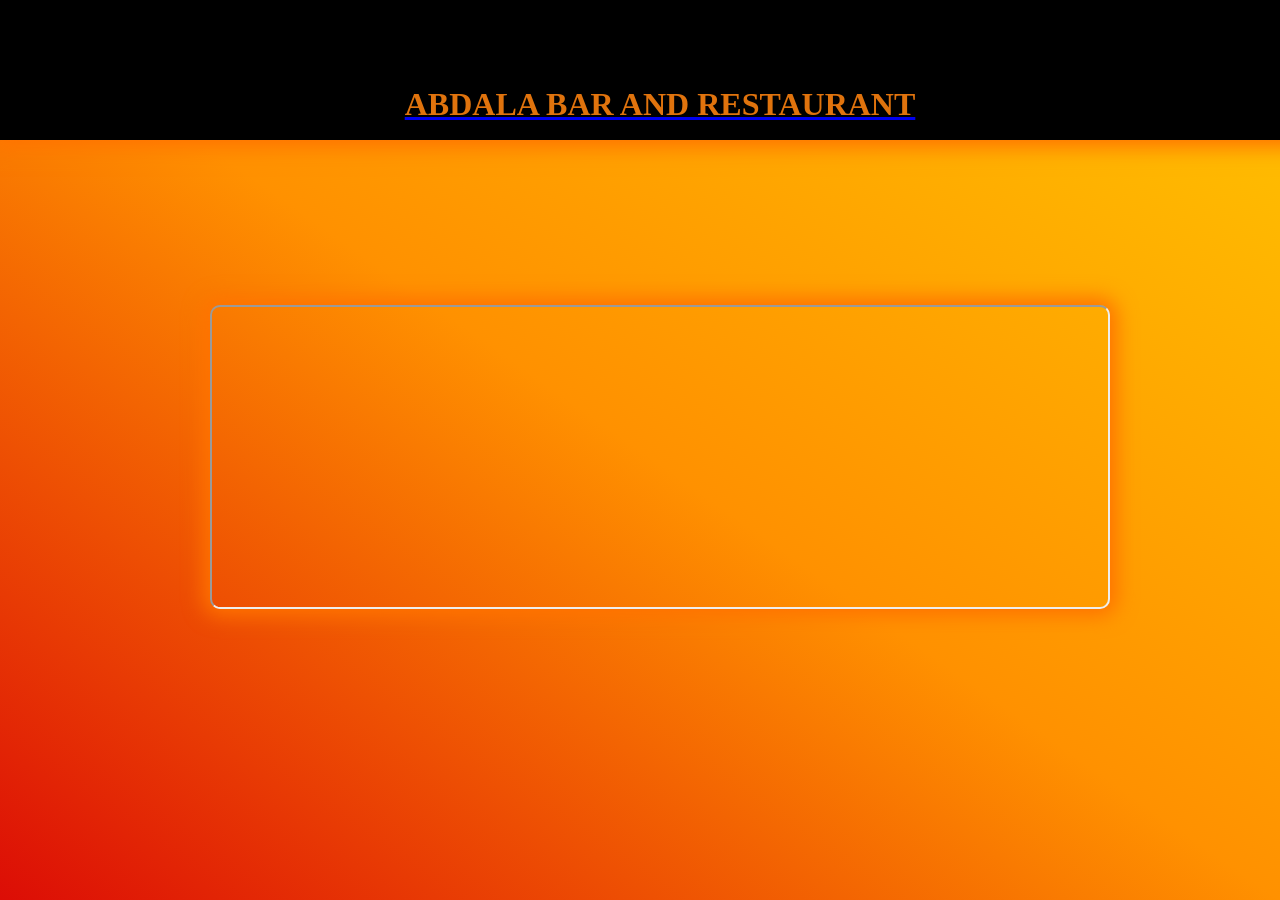
<file: loc (3).html>
<!DOCTYPE html>
<html lang="pt-br">
<head>
    <meta charset="utf-8">
    <meta name="viewport" content="width=device-width, initial-scale=1.0">
    <title>Localização</title>
    <link rel="stylesheet" href="loc.css">
</head>
<body>
    <header>
    <section>
        <nav>
            <ul class="menu"></ul>
            <li><a href="index.html"><h1>Abdala bar and restaurant</h1></a>
            </ul>
        </nav>

    <iframe src="https://www.google.com/maps/embed?pb=!1m18!1m12!1m3!1d3153.8565087649167!2d-25.17893138904599!3d37.769962612321095!2m3!1f0!2f0!3f0!3m2!1i1024!2i768!4f13.1!3m3!1m2!1s0xb5d1d000fdd056b%3A0xdd2c0df67074b21c!2sCu%20de%20judas!5e0!3m2!1spt-BR!2sbr!4v1776224452828!5m2!1spt-BR!2sbr" allowfullscreen="" loading="lazy" referrerpolicy="no-referrer-when-downgrade"></iframe>
    
</body>
</html>
</file>
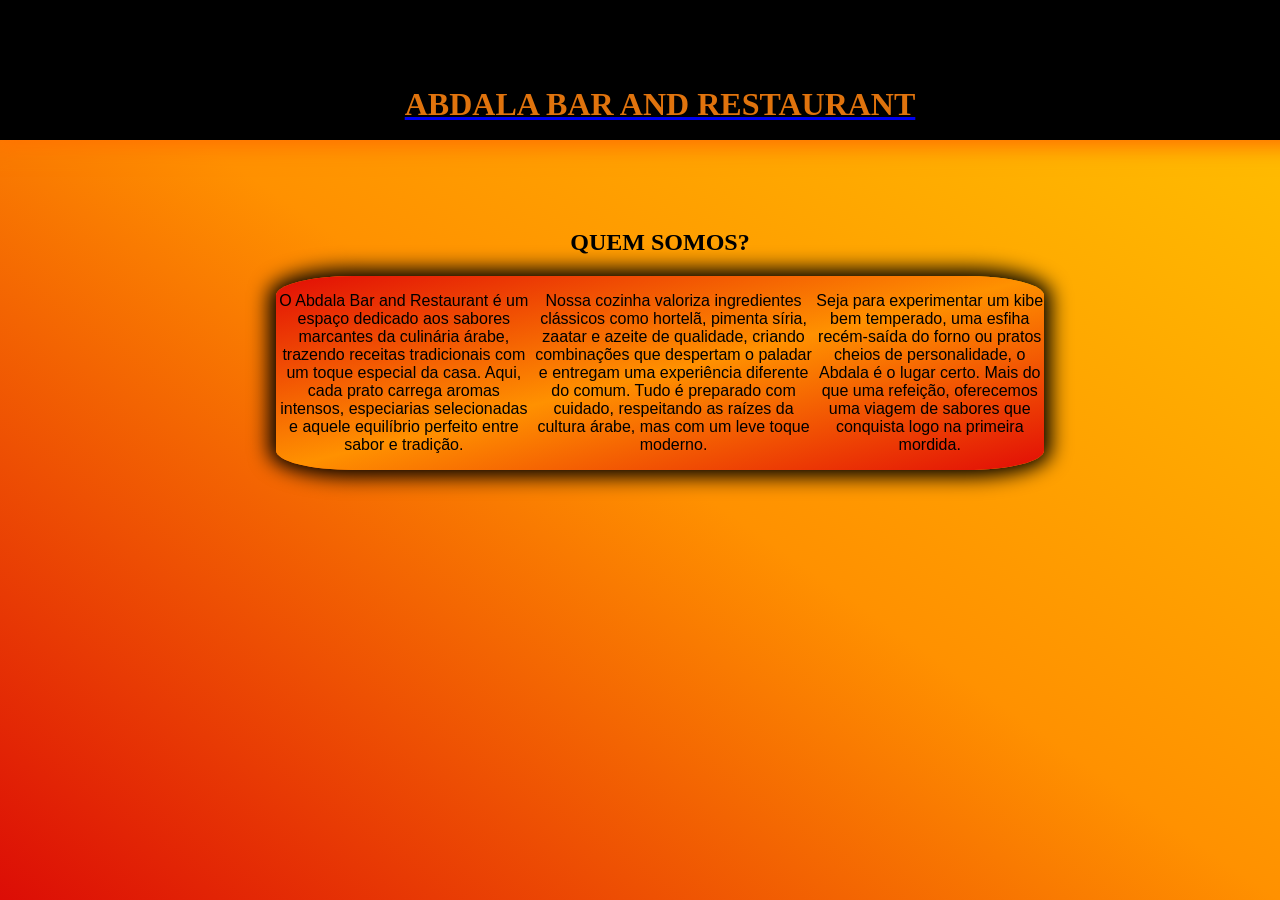
<file: nos.html>
<!DOCTYPE html>
<html lang="pt-br">
<head>
    <meta charset="utf-8">
    <meta name="viewport" content="width=device-width, initial-scale=1.0">
    <title>Localização</title>
    <link rel="stylesheet" href="nos.css">
</head>
<body>
    <header>
    <section>
        <nav>
            <ul class="menu"></ul>
            <li><a href="index.html"><h1>Abdala bar and restaurant</h1></a>
            </ul>
        </nav>
        </br></br></br>

        <h2 class="h2sobre">Quem Somos?</h2>
        <section class="sobre">
           <p>O Abdala Bar and Restaurant é um espaço dedicado aos sabores marcantes da culinária árabe, trazendo receitas tradicionais com um toque especial da casa. Aqui, cada prato carrega aromas intensos, especiarias selecionadas e aquele equilíbrio perfeito entre sabor e tradição.</p>
            <p>Nossa cozinha valoriza ingredientes clássicos como hortelã, pimenta síria, zaatar e azeite de qualidade, criando combinações que despertam o paladar e entregam uma experiência diferente do comum. Tudo é preparado com cuidado, respeitando as raízes da cultura árabe, mas com um leve toque moderno.</p>
            <p>Seja para experimentar um kibe bem temperado, uma esfiha recém-saída do forno ou pratos cheios de personalidade, o Abdala é o lugar certo. Mais do que uma refeição, oferecemos uma viagem de sabores que conquista logo na primeira mordida.</p>
        </section>
    </section>
    
</body>
</html>
</file>
<file: loc.css>
body {
    flex-direction: column;
    justify-content: center;
    align-items: center;
    min-height: 100vh;
    background-color: rgb(51, 44, 44);
    background: linear-gradient(to top right, rgb(220, 13, 6), rgb(255, 145, 0), rgb(255, 196, 0));
    font-family: Verdana, Geneva, Tahoma, sans-serif;
    color: rgb(0, 0, 0);
    margin: 0px;
}

h1 {
    color: rgb(224, 115, 13);
    text-transform: uppercase;
    height: auto;
    width: 100%;
    font-family: Georgia, 'Times New Roman', Times, serif;
    font-size: xx-large;
    text-align: center; 
    text-decoration: none;
}

header {
    text-align:center;
    height: 100px;
    width: 100%;
    padding: 20px;
    margin: 0px;
    left: 0px;
    position: fixed;
    background: linear-gradient(to bottom, rgb(0, 0, 0), rgb(0, 0, 0));
    box-shadow: 0px 0px 20px 7px rgb(255, 115, 0);
}

iframe {
    width: 70%;
    height: 300px;
    box-shadow: 0px 0px 20px 7px rgb(255, 115, 0);
    margin-top: 150px;
    border-radius: 10px;
}
</file>
<file: nos.css>
body {
    flex-direction: column;
    justify-content: center;
    align-items: center;
    min-height: 100vh;
    background-color: rgb(51, 44, 44);
    background: linear-gradient(to top right, rgb(220, 13, 6), rgb(255, 145, 0), rgb(255, 196, 0));
    font-family: Verdana, Geneva, Tahoma, sans-serif;
    color: rgb(0, 0, 0);
    margin: 0px;
}

h1 {
    color: rgb(224, 115, 13);
    text-transform: uppercase;
    height: auto;
    width: 100%;
    font-family: Georgia, 'Times New Roman', Times, serif;
    font-size: xx-large;
    text-align: center; 
    text-decoration: none;
}

header {
    text-align:center;
    height: 100px;
    width: 100%;
    padding: 20px;
    margin: 0px;
    left: 0px;
    position: fixed;
    background: linear-gradient(to bottom, rgb(0, 0, 0), rgb(0, 0, 0));
    box-shadow: 0px 0px 20px 7px rgb(255, 115, 0);
}

.sobre {
    margin-left: 15%;
    border-radius: 5%;
    height: auto;
    width: 60%;
    margin-left: 0%;
    box-shadow: 0px 0px 20px 7px rgb(0, 0, 0);
    border-radius: 10%;
    display: inline-flex;
    background:linear-gradient(to bottom right,rgb(226, 13, 6), rgb(255, 145, 0), rgb(226, 13, 6));
}

.h2sobre {
    color: rgb(0, 0, 0);
    text-transform: uppercase;
    height: auto;
    width: 100%;
    font-family: Georgia, 'Times New Roman', Times, serif;
    font-size: x-large;
    text-align: center; 
    text-decoration: none;
}
    

* {
    scroll-behavior: smooth;
}
</file>
